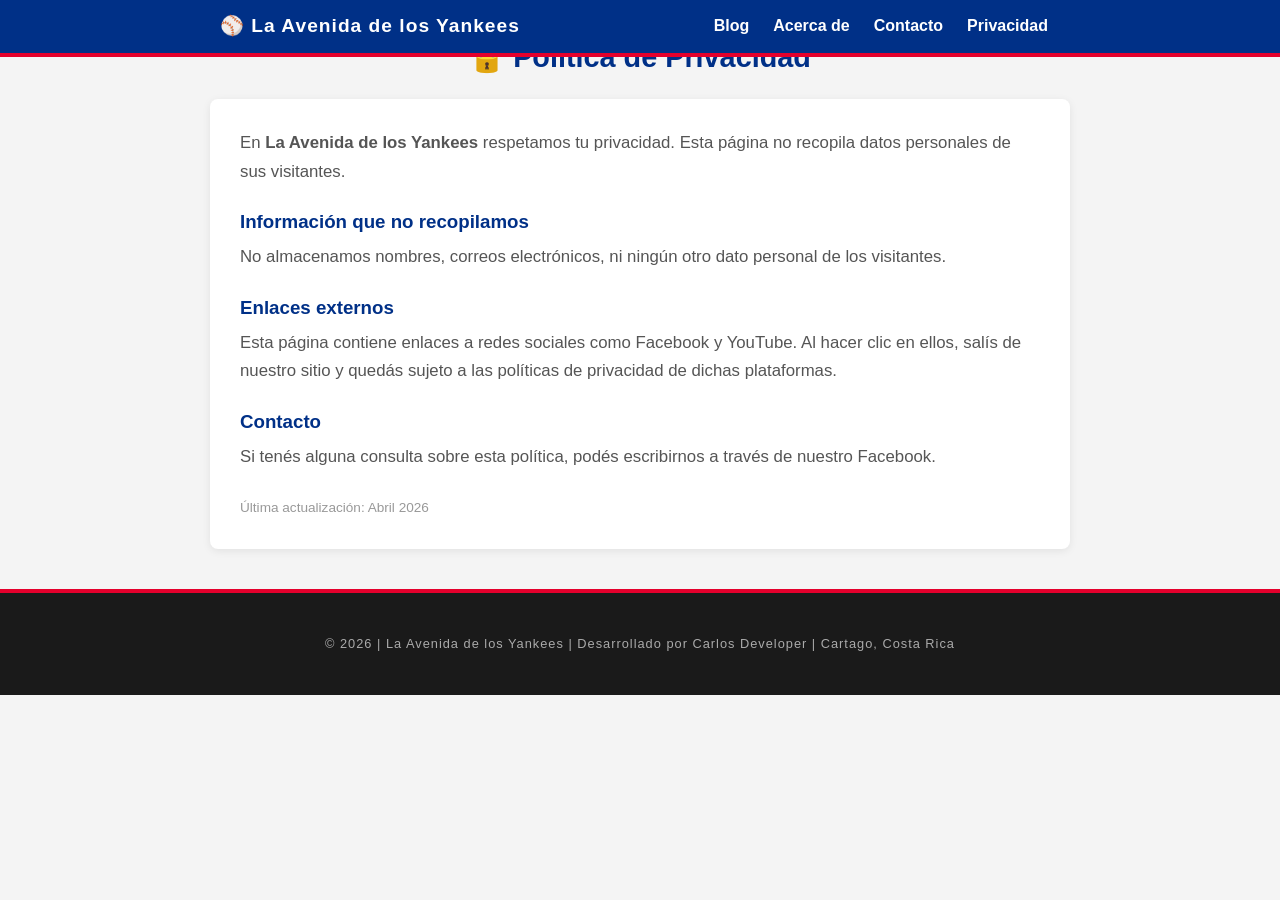
<file: privacidad.html>
<!DOCTYPE html>
<html lang="es">
<head>
    <meta charset="UTF-8">
    <meta name="viewport" content="width=device-width, initial-scale=1.0">
    <title>Política de Privacidad | La Avenida de los Yankees</title>
    <link rel="stylesheet" href="https://cdnjs.cloudflare.com/ajax/libs/font-awesome/6.0.0/css/all.min.css">
    <link rel="stylesheet" href="style.css">

    <!-- Google AdSense -->
    <script async src="https://pagead2.googlesyndication.com/pagead/js/adsbygoogle.js?client=ca-pub-8336836310245847" crossorigin="anonymous"></script>
</head>
<body>

    <header>
        <div class="container">
            <p class="logo">⚾ La Avenida de los Yankees</p>
            <nav>
                <a href="index.html#blog">Blog</a>
                <a href="index.html#acerca">Acerca de</a>
                <a href="index.html#contacto">Contacto</a>
                <a href="privacidad.html">Privacidad</a>
            </nav>
        </div>
    </header>

    <section id="privacidad">
        <div class="container">
            <h2>🔒 Política de Privacidad</h2>
            <div class="privacidad-texto">
                <p>En <strong>La Avenida de los Yankees</strong> respetamos tu privacidad. Esta página no recopila datos personales de sus visitantes.</p>
                <h3>Información que no recopilamos</h3>
                <p>No almacenamos nombres, correos electrónicos, ni ningún otro dato personal de los visitantes.</p>
                <h3>Enlaces externos</h3>
                <p>Esta página contiene enlaces a redes sociales como Facebook y YouTube. Al hacer clic en ellos, salís de nuestro sitio y quedás sujeto a las políticas de privacidad de dichas plataformas.</p>
                <h3>Contacto</h3>
                <p>Si tenés alguna consulta sobre esta política, podés escribirnos a través de nuestro Facebook.</p>
                <p class="fecha-politica">Última actualización: Abril 2026</p>
            </div>
        </div>
    </section>

    <footer>
        <div class="container">
            <p>© 2026 | La Avenida de los Yankees | Desarrollado por Carlos Developer | Cartago, Costa Rica</p>
        </div>
    </footer>

</body>
</html>
</file>
<file: style.css>
:root {
    --azul-yankees: #003087;
    --rojo-yankees: #E4002C;
    --negro: #1a1a1a;
    --blanco: #ffffff;
    --gris-claro: #f4f4f4;
    --gris-texto: #555;
}

* {
    box-sizing: border-box;
    margin: 0;
    padding: 0;
}

html {
    scroll-behavior: smooth;
}

body {
    font-family: 'Arial', sans-serif;
    background-color: var(--gris-claro);
    color: var(--negro);
    overflow-x: hidden;
}

h2 {
    font-size: 1.8em;
    margin-bottom: 25px;
    color: var(--azul-yankees);
    text-align: center;
}

h3 {
    color: var(--azul-yankees);
    margin-bottom: 10px;
}

p {
    font-size: 1.05em;
    line-height: 1.7;
    color: var(--gris-texto);
}

/* ========== CONTAINER ========== */
.container {
    max-width: 900px;
    margin: 0 auto;
    padding: 40px 20px;
}

/* ========== HEADER ========== */
header {
    background-color: var(--azul-yankees);
    border-bottom: 4px solid var(--rojo-yankees);
    width: 100%;
}

header .container {
    display: flex;
    flex-direction: column;
    align-items: center;
    padding: 15px 20px;
}

header .logo {
    font-size: 1.2em;
    font-weight: bold;
    color: var(--blanco);
    letter-spacing: 1px;
    margin-bottom: 10px;
}

header nav {
    display: flex;
    flex-direction: column;
    text-align: center;
    gap: 5px;
}

header a {
    text-decoration: none;
    color: var(--blanco);
    font-weight: bold;
    padding: 5px 12px;
    transition: 0.3s;
}

header a:hover {
    color: var(--rojo-yankees);
}

/* ========== HERO ========== */
#hero {
    background-image:
        linear-gradient(
            rgba(0, 48, 135, 0.75),
            rgba(0, 0, 0, 0.85)
        ),
        url("images.jpg");
    background-size: cover;
    background-position: center top;
    background-repeat: no-repeat;
    min-height: 60vh;
    display: flex;
    align-items: center;
}

.hero-overlay {
    width: 100%;
    text-align: center;
}

#hero h1 {
    font-size: 2.2em;
    color: var(--blanco);
    text-transform: uppercase;
    letter-spacing: 2px;
    margin-bottom: 15px;
}

.acento {
    color: var(--rojo-yankees);
}

.subtitulo {
    color: rgba(255,255,255,0.85);
    font-size: 1.1em;
    margin-bottom: 8px;
}

/* ========== BLOG ========== */
#blog {
    background-color: var(--blanco);
    padding: 20px 0;
}

.blog-grid {
    display: flex;
    flex-direction: column;
    gap: 25px;
}

.blog-card {
    background: var(--gris-claro);
    border-left: 5px solid var(--azul-yankees);
    border-radius: 8px;
    padding: 20px;
    box-shadow: 0 2px 8px rgba(0,0,0,0.08);
    transition: 0.3s;
}

.blog-card:hover {
    box-shadow: 0 4px 15px rgba(0,0,0,0.15);
    transform: translateY(-2px);
}

.blog-card h3 {
    font-size: 1.2em;
    margin-bottom: 10px;
}

.blog-card p {
    margin-bottom: 15px;
}

.autor {
    display: flex;
    align-items: center;
    gap: 12px;
    margin-bottom: 15px;
    padding-bottom: 15px;
    border-bottom: 1px solid #ddd;
}

.autor-foto {
    width: 45px;
    height: 45px;
    border-radius: 50%;
    object-fit: cover;
    border: 2px solid var(--azul-yankees);
}

.autor-nombre {
    font-weight: bold;
    color: var(--azul-yankees);
    font-size: 0.9em;
    margin: 0;
}

.autor-fecha {
    font-size: 0.8em;
    color: #999;
    margin: 0;
}

.btn-leer {
    display: inline-block;
    color: var(--rojo-yankees);
    font-weight: bold;
    text-decoration: none;
    transition: 0.3s;
}

.btn-leer:hover {
    color: var(--azul-yankees);
}

/* ========== ACERCA DE ========== */
#acerca {
    background-color: var(--gris-claro);
    padding: 20px 0;
}

.acerca-content {
    display: flex;
    flex-direction: column;
    align-items: center;
    gap: 25px;
    text-align: center;
}

.acerca-foto {
    width: 150px;
    height: 150px;
    border-radius: 50%;
    object-fit: cover;
    border: 4px solid var(--azul-yankees);
    box-shadow: 0 0 20px rgba(0,48,135,0.2);
}

.acerca-texto p {
    margin-bottom: 15px;
}

/* ========== REDES ========== */
#redes {
    background-color: var(--azul-yankees);
    padding: 20px 0;
}

#redes h2 {
    color: var(--blanco);
}

.redes-grid {
    display: flex;
    flex-direction: column;
    gap: 12px;
}

/* ========== CONTACTO ========== */
#contacto {
    background-color: var(--blanco);
    padding: 20px 0;
    text-align: center;
}

#contacto p {
    margin-bottom: 20px;
}

/* ========== BOTONES ========== */
.btn {
    display: flex;
    align-items: center;
    justify-content: center;
    gap: 12px;
    text-decoration: none;
    padding: 16px;
    border-radius: 6px;
    font-size: 0.95rem;
    font-weight: bold;
    text-transform: uppercase;
    transition: 0.3s ease;
}

.btn-facebook {
    background-color: #1877f2;
    color: white;
}

.btn-youtube {
    background-color: #ff0000;
    color: white;
}

.btn-facebook:hover,
.btn-youtube:hover {
    opacity: 0.85;
    transform: translateY(-2px);
}

/* ========== PRIVACIDAD ========== */
#privacidad .privacidad-texto {
    background: var(--blanco);
    padding: 30px;
    border-radius: 8px;
    box-shadow: 0 2px 8px rgba(0,0,0,0.08);
}

#privacidad h3 {
    margin-top: 25px;
    margin-bottom: 10px;
}

.fecha-politica {
    margin-top: 25px;
    font-size: 0.85em;
    color: #999;
}

/* ========== FOOTER ========== */
footer {
    background-color: var(--negro);
    border-top: 4px solid var(--rojo-yankees);
    text-align: center;
}

footer p {
    color: #aaa;
    font-size: 0.8em;
    letter-spacing: 1px;
}

/* ========== RESPONSIVE ========== */
@media (min-width: 720px) {
    header {
        position: fixed;
        width: 100%;
        z-index: 100;
    }

    header .container {
        flex-direction: row;
        justify-content: space-between;
        padding: 10px 30px;
    }

    header .logo {
        margin-bottom: 0;
    }

    header nav {
        flex-direction: row;
        gap: 0;
    }

    #hero {
        padding-top: 70px;
        min-height: 70vh;
    }

    #hero h1 {
        font-size: 3.5em;
    }

    .blog-grid {
        display: grid;
        grid-template-columns: repeat(2, 1fr);
    }

    .acerca-content {
        flex-direction: row;
        text-align: left;
    }

    .acerca-foto {
        min-width: 150px;
    }

    .redes-grid {
        flex-direction: row;
        justify-content: center;
    }
}
.George-Lombard-Jr-jugador-de-los-Yankees-de-Nueva-York{
    width: 100%;
    height: 200px;
    object-fit: cover;
    border-radius: 6px;
    margin-bottom: 15px;
}

.heliot-ramos-new-york-yankees {
    max-width: 120px;
    height: auto;
    display: block;
    margin: 15px 0;
    border-radius: 6px;
}

.Gerrit-Cole-jugador-de-los-Yankees-de-Nueva-York {
    max-width: 120px;
    height: auto;
    display: block;
    margin: 15px 0;
    border-radius: 6px;
}

.new-york-yankees {
    max-width: 120px;
    height: auto;
    display: block;
    margin: 15px 0;
    border-radius: 6px;
}

.noticia-img-chica {
    max-width: 120px;
    height: auto;
    display: block;
    margin: 15px 0;
    border-radius: 6px;
}

.noticia-img-chica  {
    max-width: 120px;
    height: auto;
    display: block;
    margin: 15px 0;
    border-radius: 6px;
}

.enlaces-relacionados {
    margin-top: 20px;
    padding-top: 15px;
    border-top: 1px dashed #ccc;
}

.enlaces-relacionados ul {
    list-style: none;
    padding-left: 0;
}

.enlaces-relacionados li {
    margin-bottom: 5px;
}
</file>
